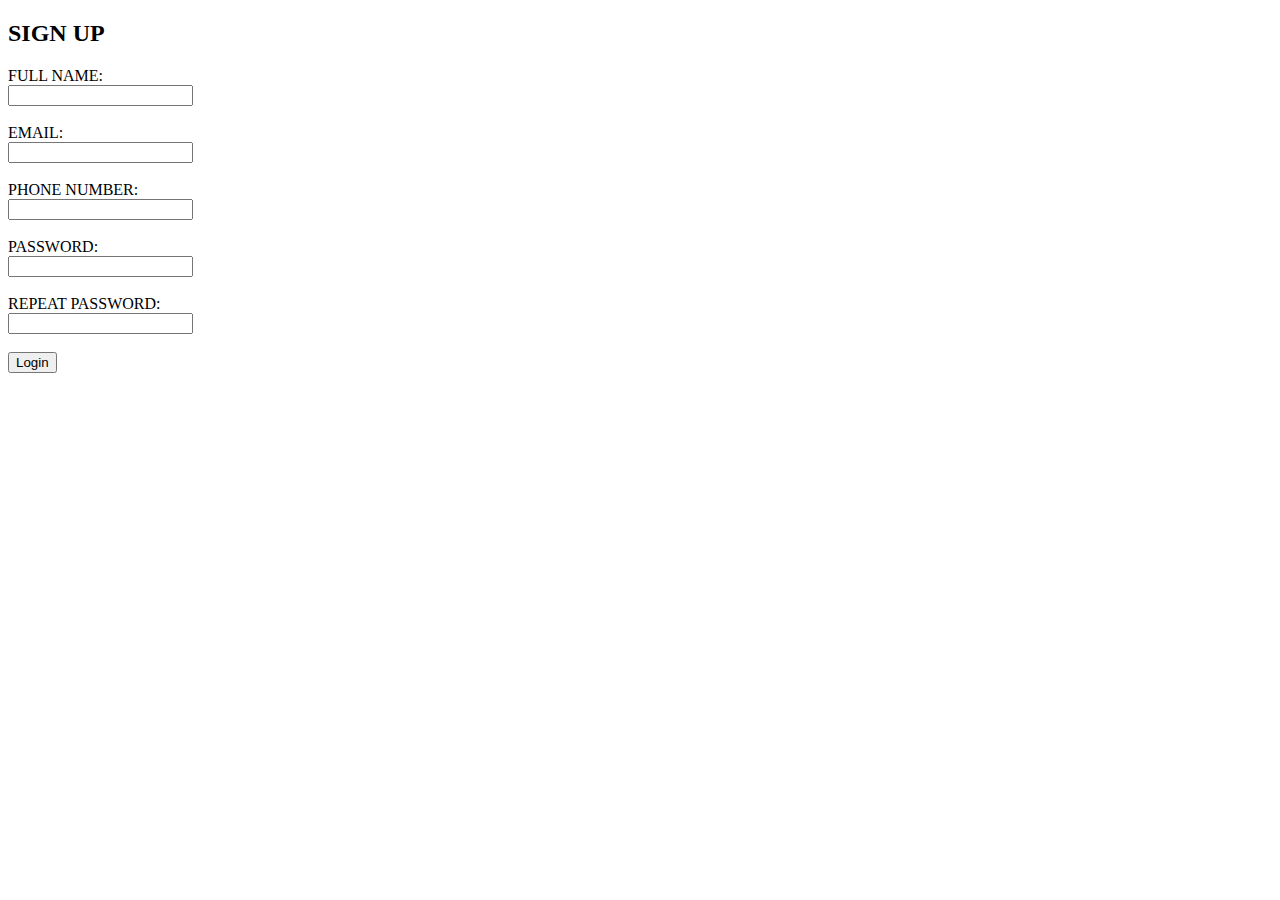
<file: INDEX.HTML>
<!DOCTYPE html>
<html>
<head>
  <title>DAILY EXPENSE TRAKER</title>
</head>
<body>

  <h2> SIGN UP</h2>

  <form action="#" method="post">
    <label>FULL NAME:</label><br>
    <input type="text" name="full name" required><br><br>

    <label>EMAIL:</label><br>
    <input type="email" name="email" required><br><br>

    <label>PHONE NUMBER:</label><br>
    <input type="number" name="phone number" required><br><br>

    <label>PASSWORD:</label><br>
    <input type="password" name="password" required><br><br>

    <label>REPEAT PASSWORD:</label><br>
    <input type="password"name="password"required><br><br>

    <button type="submit">Login</button>

  </form>

</body>
</html>
</file>
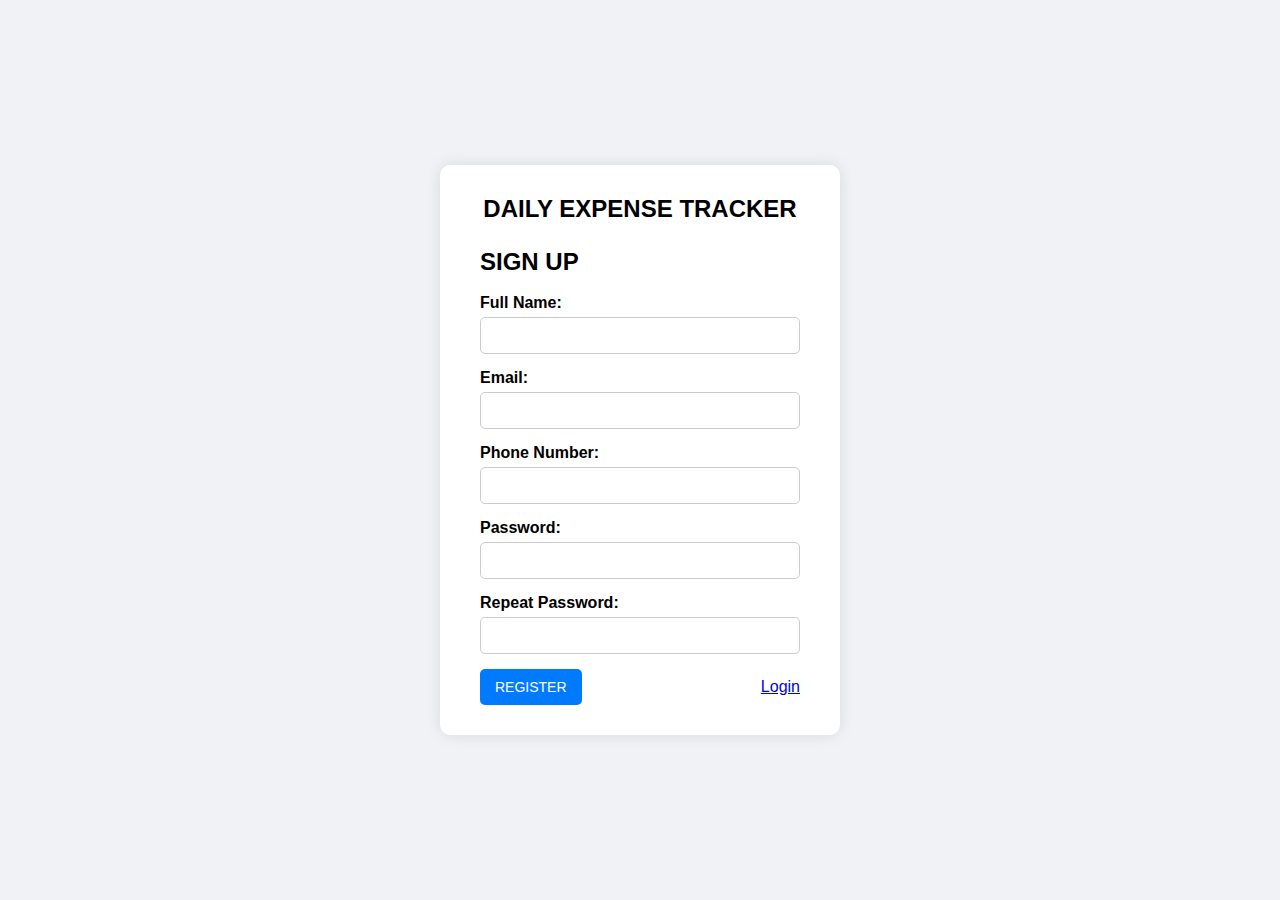
<file: index.html>
<!DOCTYPE html>
<html lang="en">
  <head>
    <meta charset="UTF-8" />
    <title>Sign Up - Daily Expense Tracker</title>
    <link rel="stylesheet" href="style.css" />
  </head>
  <body>
    <div class="container">
      <h1>DAILY EXPENSE TRACKER</h1>
      <h2>SIGN UP</h2>
      <br />

      <form>
        <label for="fullname">Full Name:</label>
        <input type="text" id="fullname" name="fullname" required />

        <label for="email">Email:</label>
        <input type="email" id="email" name="email" required />

        <label for="phone">Phone Number:</label>
        <input type="tel" id="phone" name="phone" required />

        <label for="password">Password:</label>
        <input type="password" id="password" name="password" required />

        <label for="repeat-password">Repeat Password:</label>
        <input
          type="password"
          id="repeat-password"
          name="repeat-password"
          required
        />

        <div class="btn-group">
          <button type="submit">REGISTER</button>
          <a href="/login.html">Login</a>
        </div>
      </form>
    </div>
  </body>
</html>
</file>
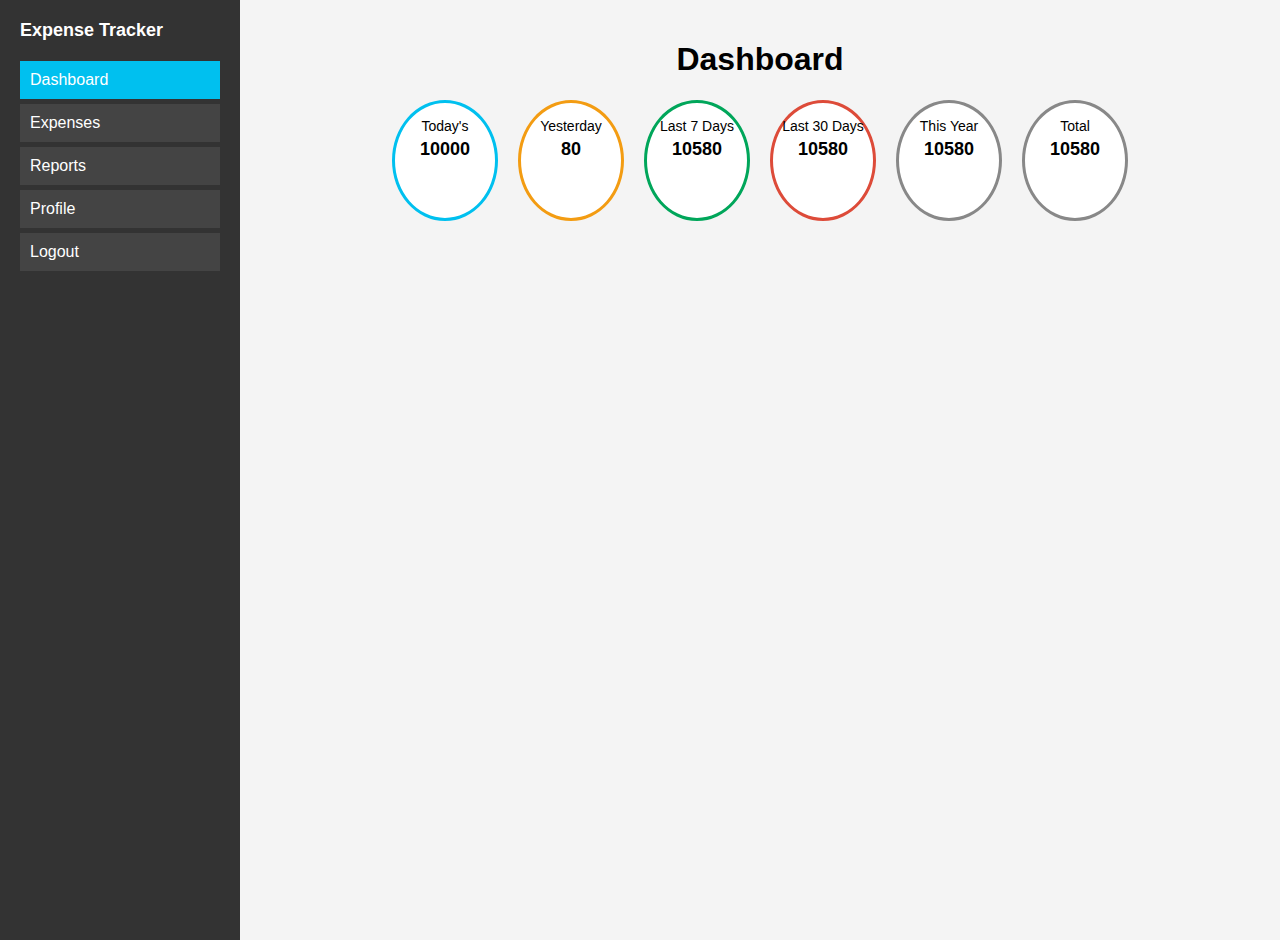
<file: dashboard.html>
<!DOCTYPE html>
<html lang="en">
<head>
  <meta charset="UTF-8">
  <title>Simple Expense Tracker</title>
  <link rel="stylesheet" href="dashboard.css">
</head>
<body>

  <div class="container">
    <!-- Sidebar -->
    <div class="sidebar">
      <h2>Expense Tracker</h2>
      <ul id="menu">
        <li class="active">Dashboard</li>
        <li>Expenses</li>
        <li>Reports</li>
        <li>Profile</li>
        <li>Logout</li>
      </ul>
    </div>

    <!-- Main Content -->
    <div class="main">
      <h1>Dashboard</h1>
      <div class="cards">
        <div class="card blue">
          <p>Today's</p>
          <h2>10000</h2>
        </div>
        <div class="card orange">
          <p>Yesterday</p>
          <h2>80</h2>
        </div>
        <div class="card green">
          <p>Last 7 Days</p>
          <h2>10580</h2>
        </div>
        <div class="card red">
          <p>Last 30 Days</p>
          <h2>10580</h2>
        </div>
        <div class="card gray">
          <p>This Year</p>
          <h2>10580</h2>
        </div>
        <div class="card gray">
          <p>Total</p>
          <h2>10580</h2>
        </div>
      </div>
    </div>
  </div>

  <script src="dashboard.js"></script>
</body>
</html>
</file>
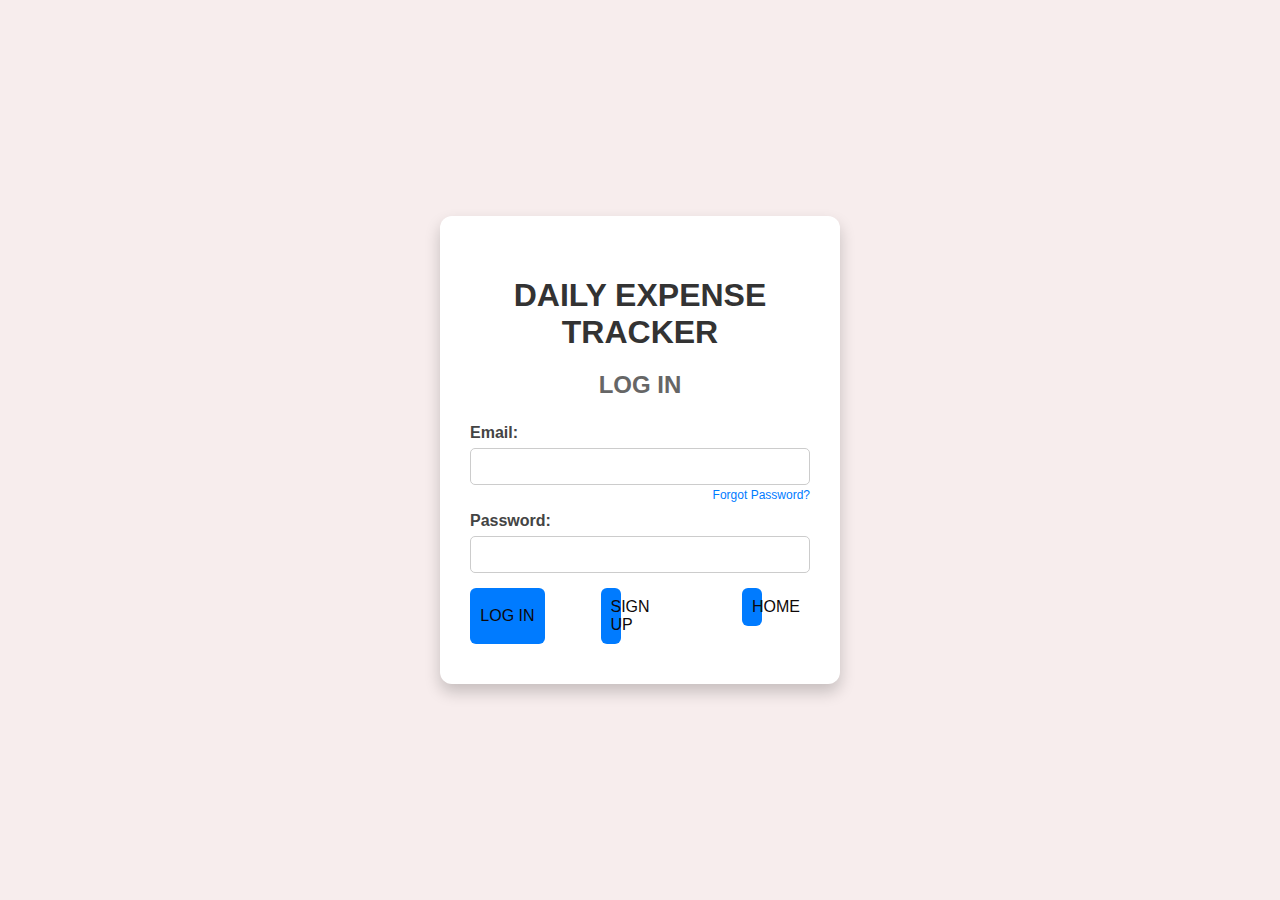
<file: login.html>
<!DOCTYPE html>
<html>
<head>
    <title>Daily Expense Tracker</title>
    <link rel="stylesheet" href="login.css">
</head>
<body>
    <div class="container">
        <h1>DAILY EXPENSE TRACKER</h1>
        <h2>LOG IN</h2>
        <form action="index.html">
            <label for="email">Email:</label>
            <input type="text" id="email" name="email">

            <div class="forgot-password">Forgot Password?</div>

            <label for="password">Password:</label>
            <input type="password" id="password" name="password">

            <div class="button-group">
                <button type="submit">LOG IN</button>
                
                <a href="index.html">
                    <button type="button">
                    SIGN UP
                    </button>
                </a>
                <a href="dashboard.html">
                    <button type="button">
                    HOME
                    </button>
                </a>
            </div>
            
        </form>
    </div>
</body>
</html>
</file>
<file: style.css>
* {
    margin: 0;
    padding: 0;
    box-sizing: border-box;
}

body {
    font-family: Arial, sans-serif;
    background-color: #f0f2f5;
    display: flex;
    justify-content: center;
    padding: 40px 20px; /* Padding added */
    min-height: 100vh;
    overflow-y: auto; /* Allow vertical scrolling */
}

.container {
    background-color: #fff;
    padding: 30px 40px;
    border-radius: 10px;
    box-shadow: 0 0 15px rgba(0, 0, 0, 0.1);
    width: 100%;
    max-width: 400px;
    margin: auto;
}

h1 {
    text-align: center;
    margin-bottom: 25px;
    font-size: 24px;
}

label {
    font-weight: bold;
    display: block;
    margin-bottom: 5px;
}

input {
    width: 100%;
    padding: 10px;
    margin-bottom: 15px;
    border: 1px solid #ccc;
    border-radius: 5px;
}

.btn-group {
    display: flex;
    justify-content: space-between;
    align-items: center;
}

button, .google-link {
    background-color: #007BFF;
    color: white;
    padding: 10px 15px;
    border: none;
    border-radius: 5px;
    cursor: pointer;
    text-decoration: none;
    font-size: 14px;
}

.google-link {
    background-color: transparent;
    color: #007BFF;
}

.google-link:hover {
    text-decoration: underline;
    align-content: right;
}
</file>
<file: dashboard.css>
/* Layout Basics */
body {
  margin: 0;
  font-family: Arial, sans-serif;
  background: #f4f4f4;
}

.container {
  display: flex;
}

/* Sidebar Styles */
.sidebar {
  width: 200px;
  background: #333;
  color: white;
  height: 100vh;
  padding: 20px;
}

.sidebar h2 {
  margin-top: 0;
  font-size: 18px;
}

.sidebar ul {
  list-style: none;
  padding: 0;
  margin-top: 20px;
}

.sidebar li {
  padding: 10px;
  margin-bottom: 5px;
  background: #444;
  cursor: pointer;
}

.sidebar li.active,
.sidebar li:hover {
  background: #00c0ef;
}

/* Main Content */
.main {
  flex: 1;
  padding: 20px;
}

.main h1 {
  text-align: center;
}

/* Round Expense Cards */
.cards {
  display: flex;
  flex-wrap: wrap;
  justify-content: center;
  gap: 20px;
  margin-top: 20px;
}

.card {
  width: 100px;
  height: 100px;
  background: white;
  border-radius: 50%;
  text-align: center;
  padding-top: 15px;
  border: 3px solid #ccc;
}

.card p {
  margin: 0;
  font-size: 14px;
}

.card h2 {
  margin: 5px 0 0;
  font-size: 18px;
}

/* Card Colors */
.blue { border-color: #00c0ef; }
.orange { border-color: #f39c12; }
.green { border-color: #00a65a; }
.red { border-color: #dd4b39; }
.gray { border-color: #888; }
</file>
<file: login.css>
body {
    font-family: Arial, sans-serif;
    background: #f7eded;
    margin: 0;
    padding: 0;
    height: 100vh;
    display: flex;
    justify-content: center;
    align-items: center;
}

/* Centered container box */
.container {
    background-color: white;
    padding: 40px 30px;
    border-radius: 12px;
    box-shadow: 0 8px 16px rgba(0, 0, 0, 0.2);
    width: 100%;
    max-width: 400px;
    box-sizing: border-box;
}

/* Titles */
h1 {
    text-align: center;
    color: #333;
    margin-bottom: 5px;
}

h2 {
    text-align: center;
    color: #666;
    margin-bottom: 25px;
}

/* Labels */
label {
    display: block;
    margin-bottom: 6px;
    font-weight: bold;
    color: #444;
}

/* Inputs */
input[type="text"],
input[type="password"] {
    width: 100%;
    padding: 10px;
    margin-bottom: 15px;
    border: 1px solid #ccc;
    border-radius: 5px;
    box-sizing: border-box;
}

/* Forgot password link */
.forgot-password {
    text-align: right;
    font-size: 12px;
    margin-top: -12px;
    margin-bottom: 10px;
    color: #007bff;
    cursor: pointer;
}

.forgot-password:hover {
    text-decoration: underline;
}

/* Button row */
.button-group {
    display: flex;
    justify-content: space-between;
}

button {
    width: 22%;
    padding: 10px;
    background-color: #007bff;
    border: none;
    color: rgb(14, 8, 8);
    font-size: 16px;
    border-radius: 6px;
    cursor: pointer;
}

button:hover {
    background-color: #0056b3;
}
</file>
